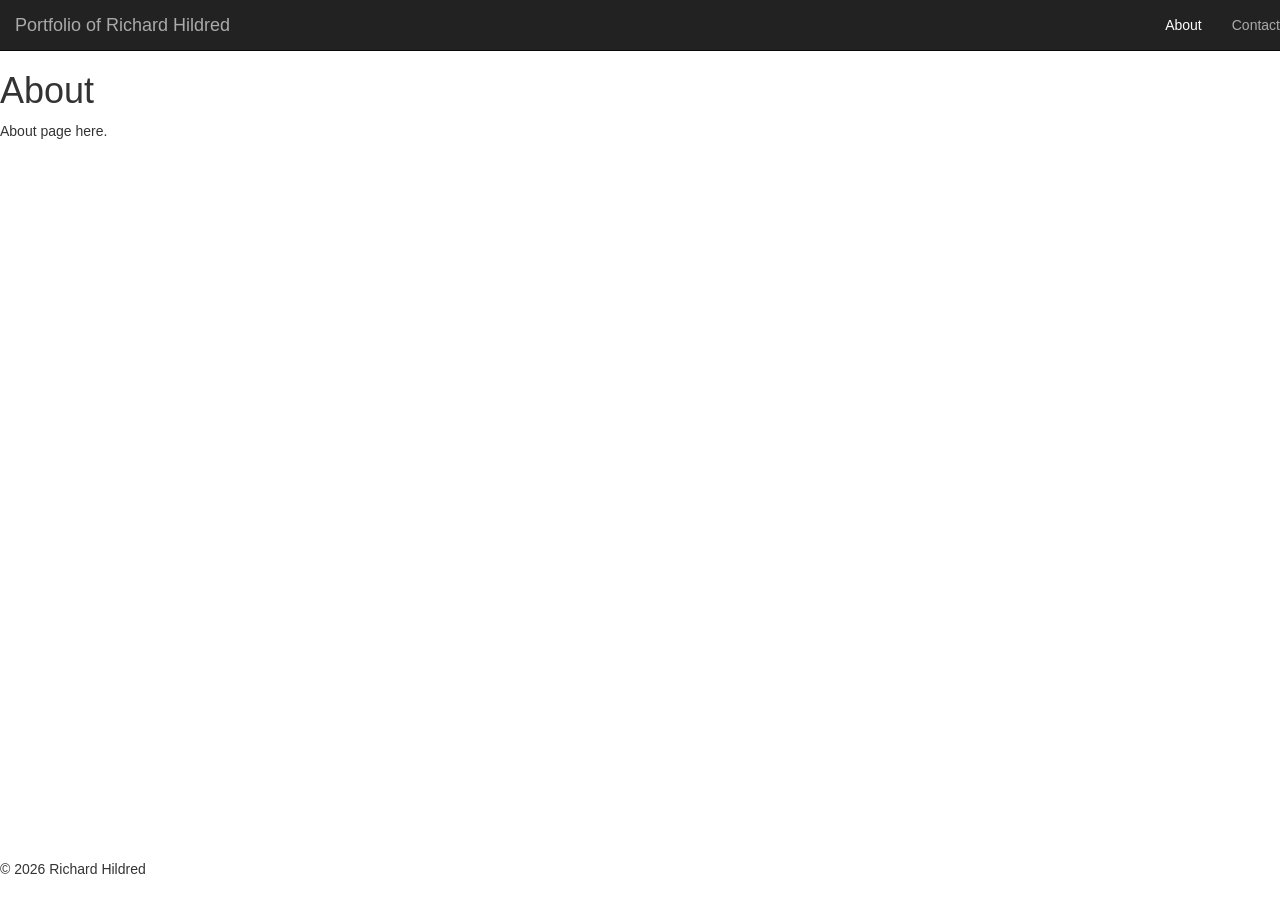
<file: about.html>
<!DOCTYPE html>
<html lang="en" class="about">
    <head>
    
<link rel="stylesheet" href="https://maxcdn.bootstrapcdn.com/bootstrap/3.2.0/css/bootstrap.min.css" />
<link rel="stylesheet" href="css/main.css" />
<script src="https://code.jquery.com/jquery-3.5.1.min.js"></script>
<script
  src="https://www.paypal.com/sdk/js?client-id=AYWH-t4p9X4BcMcILFef5UQGaERTZ2G14jhEs6iE-Sp3FLJOjamD0KO7PhPSmqV508_Fk0fr8OL6pQMI" data-namespace = "paypal_sdk"> // Required. Replace SB_CLIENT_ID with your sandbox client ID.
</script>
        
    <title>About</title>
    </head>
    <body>
        
        <!-- your header here -->
        
        
<nav>
    <div class="navbar navbar-inverse navbar-static-top">
        <div class="navbar-header">
            <button type="button" class="navbar-toggle collapsed" data-toggle="collapse" data-target=".navbar-collapse">
                <span class="sr-only">Toggle navigation</span>
                <span class="icon-bar"></span>
                <span class="icon-bar"></span>
                <span class="icon-bar"></span>
            </button>
            <a class="navbar-brand" href=".">Portfolio of Richard Hildred</a>
        </div>
        <div class="navbar-collapse collapse">
            <ul class="nav navbar-nav navbar-right">
                <li><a href="about.html">About</a></li>
                <li><a href="contact.html">Contact</a></li>
            </ul>
        </div>
    </div>
</nav>
        
        <main>
    
        <h1 id="about">About</h1>
<p>About page here.</p>

        
    </main>
    
<footer>
    &copy; <script>document.write(new Date().getFullYear())</script> Richard Hildred
</footer>
<script src="https://cdnjs.cloudflare.com/ajax/libs/jquery/3.5.1/jquery.js"></script>
<script src="https://maxcdn.bootstrapcdn.com/bootstrap/3.2.0/js/bootstrap.min.js"></script>
<script src="js/main.js"></script>
        
    </body>
</html>
</file>
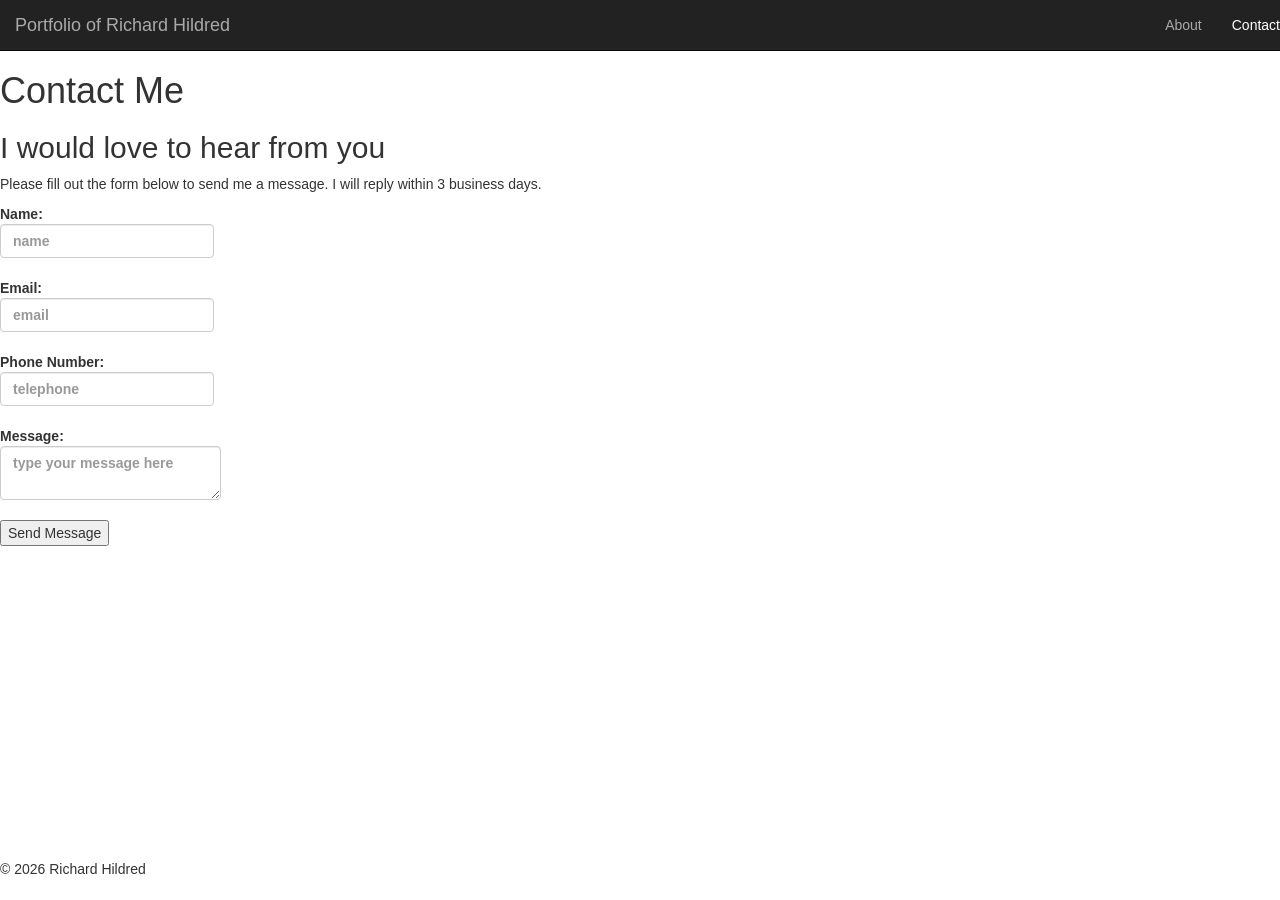
<file: contact.html>
<!DOCTYPE html>
<html lang="en" class="contact">
    <head>
    
<link rel="stylesheet" href="https://maxcdn.bootstrapcdn.com/bootstrap/3.2.0/css/bootstrap.min.css" />
<link rel="stylesheet" href="css/main.css" />
<script src="https://code.jquery.com/jquery-3.5.1.min.js"></script>
<script
  src="https://www.paypal.com/sdk/js?client-id=AYWH-t4p9X4BcMcILFef5UQGaERTZ2G14jhEs6iE-Sp3FLJOjamD0KO7PhPSmqV508_Fk0fr8OL6pQMI" data-namespace = "paypal_sdk"> // Required. Replace SB_CLIENT_ID with your sandbox client ID.
</script>
        
    <title>Contact</title>
    </head>
    <body>
        
        <!-- your header here -->
        
        
<nav>
    <div class="navbar navbar-inverse navbar-static-top">
        <div class="navbar-header">
            <button type="button" class="navbar-toggle collapsed" data-toggle="collapse" data-target=".navbar-collapse">
                <span class="sr-only">Toggle navigation</span>
                <span class="icon-bar"></span>
                <span class="icon-bar"></span>
                <span class="icon-bar"></span>
            </button>
            <a class="navbar-brand" href=".">Portfolio of Richard Hildred</a>
        </div>
        <div class="navbar-collapse collapse">
            <ul class="nav navbar-nav navbar-right">
                <li><a href="about.html">About</a></li>
                <li><a href="contact.html">Contact</a></li>
            </ul>
        </div>
    </div>
</nav>
        
        <main>
    
        <h1 id="contact-me">Contact Me</h1>
<h2 id="i-would-love-to-hear-from-you">I would love to hear from you</h2>
<p>Please fill out the form below to send me a message. I will reply within 3 business days.</p>

        <form action="https://dry-bayou-18746.herokuapp.com/send/" method="POST">
            <!-- add a div.form-group rather than the <br />-->
            <div class="form-group">
                <!-- give inputs the class form-control -->
                <label>Name: <input name="name" placeholder="name" class="form-control" /></label>
            </div>
            <div class="form-group">
                <label>Email:<input name="email" placeholder="email" type="email" class="form-control" /></label>
            </div>
            <div class="form-group">
                <label>Phone Number:<input name="phone" placeholder="telephone" type="tel"
                        class="form-control" /></label>
            </div>
            <div class="form-group">
                <label>Message:<textarea name="message" placeholder="type your message here"
                        class="form-control"></textarea></label>
            </div>
            <button type="submit">Send Message</button>

        </form>
        
    </main>
    
<footer>
    &copy; <script>document.write(new Date().getFullYear())</script> Richard Hildred
</footer>
<script src="https://cdnjs.cloudflare.com/ajax/libs/jquery/3.5.1/jquery.js"></script>
<script src="https://maxcdn.bootstrapcdn.com/bootstrap/3.2.0/js/bootstrap.min.js"></script>
<script src="js/main.js"></script>
        
    </body>
</html>
</file>
<file: css/main.css>
/* your css here */

/* color scheme */
:root {
    --header-bg-color: #222;
    --header-txt-color: #aaa;
    --header-highlight-color: white;
}

.contact .navbar-inverse .navbar-nav > li > a[href="contact.html"], 
.about .navbar-inverse .navbar-nav > li > a[href="about.html"],
.index .navbar-inverse a.navbar-brand[href="."]
{
    color:var(--header-highlight-color);
    background-color: inherit;
}

main {
    min-height: calc(100vh - 8em);
}
footer {
    height: 1em;
}

.navbar-inverse{
    color:var(--header-txt-color);
    background-color: var(--header-bg-color);
}

.navbar-inverse .navbar-brand, .navbar-inverse .navbar-nav>li>a {
    color: inherit;
}

img{
    max-width:100%;
}
</file>
